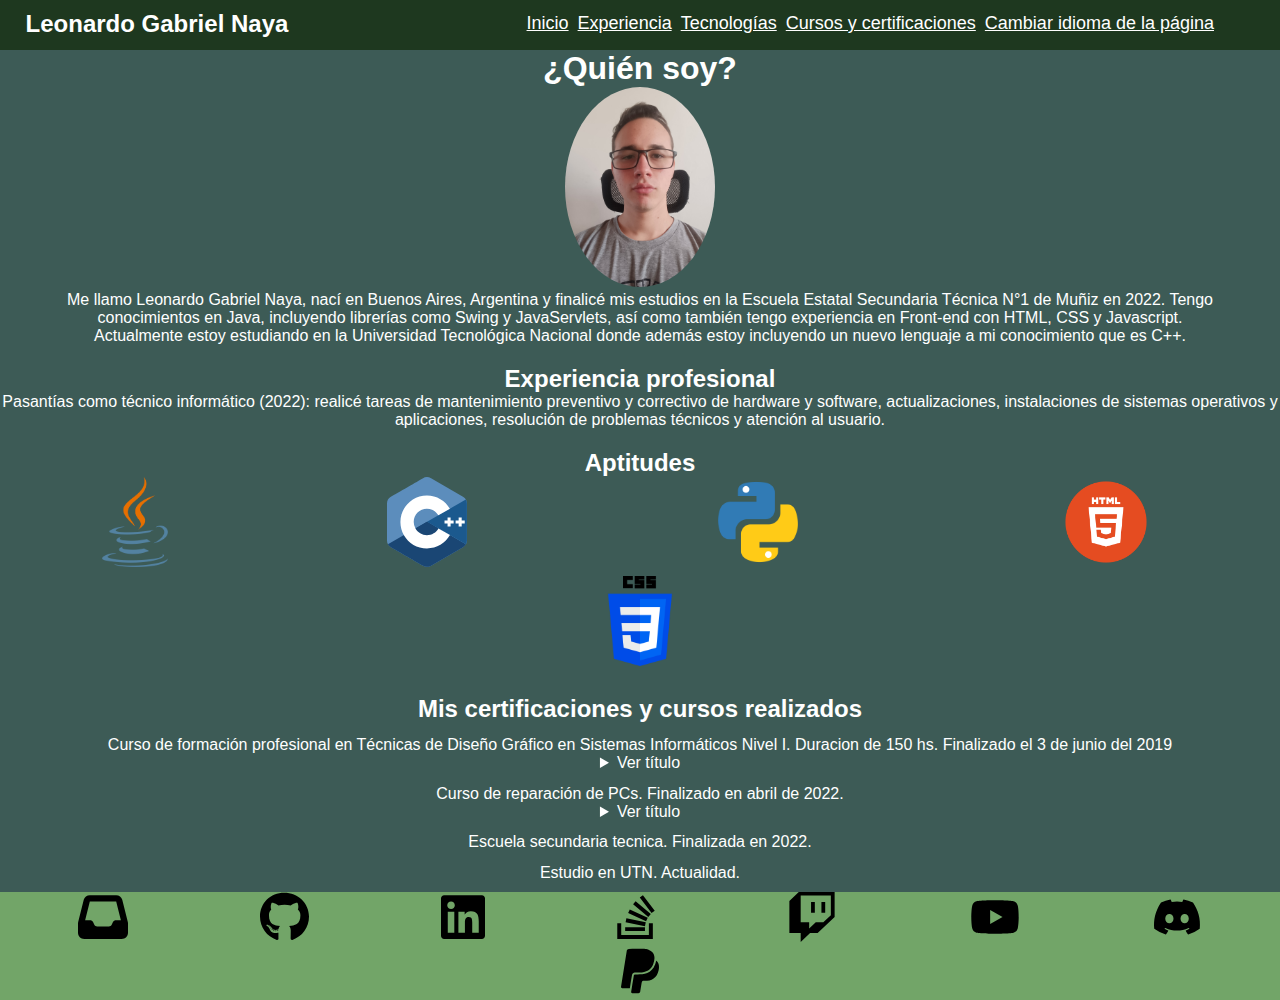
<file: html/index.html>
<!DOCTYPE html>
<html>
    <head>
        <meta charset="UTF-8">
        <meta lang="es">
        <meta http-equiv="X-UA-Compatible" content="IE=edge">
        <title>Mi portfolio</title>
        <link rel="stylesheet" href="../css/styles.css">
        <meta name="viewport" content="width=device-width, initial-scale=1">
    </head>
    <body>
        <header>
            <div class="contenedor">
                <h2>Leonardo Gabriel Naya</h2>
                <input type="checkbox" id="menu-bar">
                <label for="menu-bar"><img src="../images/list.png" class="menuimg"></label>
                <div class="menu">
                    <a href="#sobre-mi">Inicio</a>
                    <a href="#experiencia">Experiencia</a>
                    <a href="#tecnologias">Tecnologías</a>
                    <a href="#link-certificaciones">Cursos y certificaciones</a>
                    <a href="english.html">Cambiar idioma de la página</a>
                </div>
            </div>
        </header>
        <main>
            <center id="sobre-mi"><h1>¿Quién soy?</h1>
                <img src="../images/me.jpg" class="img-mia">
                <p>Me llamo Leonardo Gabriel Naya, nací en Buenos Aires, Argentina y finalicé mis estudios en la
                    Escuela Estatal Secundaria Técnica N°1 de Muñiz en 2022. Tengo conocimientos en Java, incluyendo
                    librerías como Swing y JavaServlets, así como también tengo experiencia en Front-end con HTML, CSS y Javascript.</p>
                <p id="experiencia">Actualmente estoy estudiando en la Universidad Tecnológica Nacional donde además estoy
                    incluyendo un nuevo lenguaje a mi conocimiento que es C++.</p>
            </center>
        </main>
        <section id="tecnologias">
            <center><h2>Experiencia profesional</h2>
                <p>Pasantías como técnico informático (2022): realicé tareas de mantenimiento preventivo y correctivo de hardware y software,
                    actualizaciones, instalaciones de sistemas operativos y aplicaciones, resolución de problemas técnicos y atención al usuario.
                    </p>
            </center>
        </section>
        <section class="tecnologias">
            <center>
                <p id="link-certificaciones"><h2>Aptitudes</h2></p>
                <div class="contenedor-imagenes">
                    <details>
                        <summary><img src="../images/java.png"></summary>
                        <p>Manejo básico</p>
                        <p>Librería Swing</p>
                        <p>JavaServlets</p>
                        <p><a href="https://github.com/leonardoNaya?tab=repositories&q=&type=&language=java&sort=" target="_blank">Proyectos en github</a></p>
                        <p>IDE utilizado: NetBeans</p>
                    </details>
                    <details>
                        <summary><img src="../images/c.svg"></summary>
                        <p>Manejo básico</p>
                        <p><a href="https://github.com/leonardoNaya?tab=repositories&q=&type=&language=c%2B%2B&sort=" target="_blank">Proyectos en github</a></p>
                        <p>IDE utilizado: Codeblocks</p>
                    </details>
                    <details>
                        <summary><img src="../images/Python_logo.png"></summary>
                        <p>Manejo básico</p>
                        <p><a href="https://github.com/leonardoNaya?tab=repositories&q=&type=&language=python&sort=" target="_blank">Proyectos en github</a></p>
                        <p>IDE utilizado: Visual Studio Code</p>
                    </details>
                    <details>
                        <summary><img src="../images/html.png"></summary>
                        <p>Manejo básico</p>
                        <p><a href="https://github.com/leonardoNaya?tab=repositories&q=&type=&language=html&sort=" target="_blank">Proyectos en github</a></p>
                        <p>IDE utilizado: Visual Studio Code</p>
                    </details>
                    <details>
                        <summary><img src="../images/css.png"></summary>
                        <p>Manejo básico</p>
                        <p>IDE utilizado: Visual Studio Code</p>
                    </details>
                </div>
            </center>
        </section>
        <section id="certificaciones">
            <center>
                <h2>Mis certificaciones y cursos realizados</h2>
                <p>Curso de formación profesional en Técnicas de Diseño Gráfico en Sistemas Informáticos Nivel I. Duracion de 150 hs. Finalizado el 3 de junio del 2019</p>
                <details>
                    <summary>Ver título</summary>
                    <p><img src="../images/titulo-dise.jpg"></p>
                </details>
                <p>Curso de reparación de PCs. Finalizado en abril de 2022.</p>
                <details>
                    <summary>Ver título</summary>
                    <p><img src="../images/titulo-rep.jpg"></p>
                </details>
                <p>Escuela secundaria tecnica. Finalizada en 2022.</p>
                <p>Estudio en UTN. Actualidad.</p>
            </center>
        </section>
        <footer>
            <center>
                <a href="mailto:nayaleonardo9@gmail.com" target="_blank"><abbr title="Enviar email"><img src="../images/mail.svg"></abbr></a>
                <a href="https://github.com/leonardoNaya/" target="_blank"><abbr title="Mi perfil de github"><img src="../images/github.svg"></abbr></a>
                <a href="https://www.linkedin.com/in/leonardonaya/" target="_blank"><abbr title="Mi perfil de linkedin"><img src="../images/linkedin.svg"></abbr></a>
                <a href="https://es.stackoverflow.com/users/326972/leonardo-naya" target="_blank"><abbr title="Mi perfil de stack overflow"><img src="../images/stack-overflow.svg"></abbr></a>
                <a href="https://www.twitch.tv/ghost_ly__" target="_blank"><abbr title="Cuenta de twitch"><img src="../images/twitch.svg"></abbr></a>
                <a href="https://www.youtube.com/channel/UChL5vOdVZevfQqY6v44zP7Q" target="_blank"><abbr title="Cuenta de youtube"><img src="../images/youtube.svg" class="modificar"></abbr></a>
                <a href="https://discord.gg/GPU8JfTaqN" target="_blank"><abbr title="Mi servidor de discord"><img src="../images/discord.svg" class="modificar"></abbr></a>
                <a href="https://paypal.me/LeonardoNaya?country.x=AR&locale.x=es_XC" target="_blank"><abbr title="Mi perfil de paypal"><img src="../images/paypal.svg"></abbr></a>
            </center>
        </footer>
    </body>
</html>
</file>
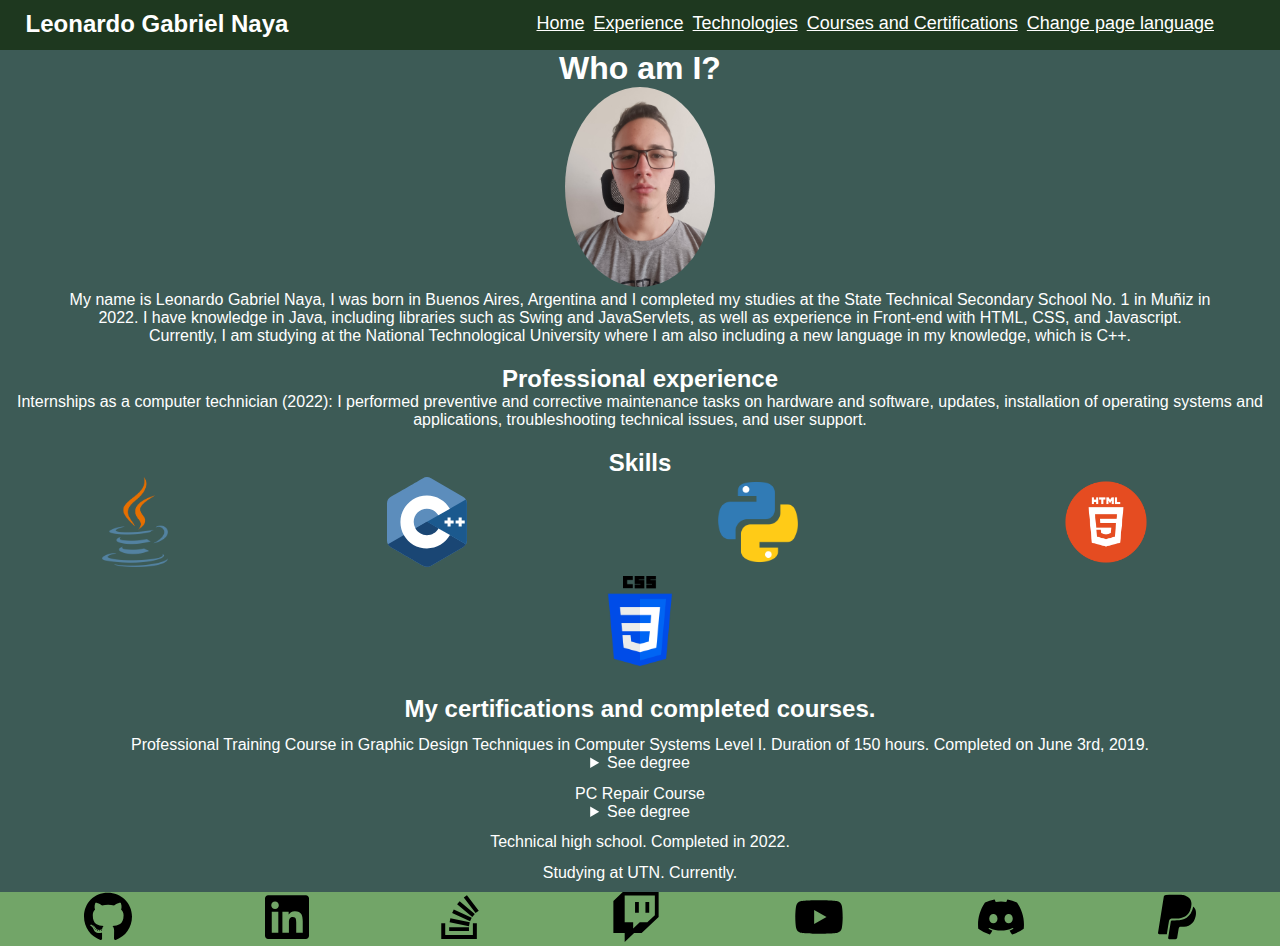
<file: html/english.html>
<!DOCTYPE html>
<html>
    <head>
        <meta charset="UTF-8">
        <meta lang="en">
        <meta http-equiv="X-UA-Compatible" content="IE=edge">
        <title>My portfolio</title>
        <link rel="stylesheet" href="../css/styles.css">
        <meta name="viewport" content="width=device-width, initial-scale=1">
    </head>
    <body>
        <header>
            <div class="contenedor">
                <h2>Leonardo Gabriel Naya</h2>
                <input type="checkbox" id="menu-bar">
                <label for="menu-bar"><img src="../images/list.png" class="menuimg"></label>
                <div class="menu">
                    <a href="#sobre-mi">Home</a>
                    <a href="#experiencia">Experience</a>
                    <a href="#tecnologias">Technologies</a>
                    <a href="#certificaciones">Courses and Certifications</a>
                    <a href="index.html">Change page language</a>
                </div>
            </div>
        </header>
        <main>
            <center id="sobre-mi"><h1>Who am I?</h1>
                <img src="../images/me.jpg" class="img-mia">
                <p>My name is Leonardo Gabriel Naya, I was born in Buenos Aires, Argentina and I completed my studies at the State Technical
                    Secondary School No. 1 in Muñiz in 2022. I have knowledge in Java, including libraries such as Swing and JavaServlets, as well
                    as experience in Front-end with HTML, CSS, and Javascript.</p>
                <p>Currently, I am studying at the National Technological University where I am also including a
                    new language in my knowledge, which is C++.</p>
            </center>
        </main>
        <section id="experiencia">
            <center><h2>Professional experience</h2>
                <p>Internships as a computer technician (2022): I performed preventive and corrective maintenance tasks on
                    hardware and software, updates, installation of operating systems and applications, troubleshooting technical issues, and user support.
                    </p>
            </center>
        </section>
        <section class="tecnologias">
            <center>
                <p id="tecnologias"><h2>Skills</h2></p>
                <div class="contenedor-imagenes">
                    <details>
                        <summary><img src="../images/java.png"></summary>
                        <p>Basic handling</p>
                        <p>Swing library</p>
                        <p>JavaServlets</p>
                        <p><a href="https://github.com/leonardoNaya?tab=repositories&q=&type=&language=java&sort=" target="_blank">Projects on GitHub</a></p>
                        <p>IDE used: NetBeans</p>
                    </details>
                    <details>
                        <summary><img src="../images/c.svg"></summary>
                        <p>Basic handling</p>
                        <p><a href="https://github.com/leonardoNaya?tab=repositories&q=&type=&language=c%2B%2B&sort=" target="_blank">Projects on GitHub</a></p>
                        <p>IDE used: Visual Studio Code</p>
                    </details>
                    <details>
                        <summary><img src="../images/Python_logo.png"></summary>
                        <p>Basic handling</p>
                        <p><a href="https://github.com/leonardoNaya?tab=repositories&q=&type=&language=python&sort=" target="_blank">Projects on GitHub</a></p>
                        <p>IDE used: Visual Studio Code</p>
                    </details>
                    <details>
                        <summary><img src="../images/html.png"></summary>
                        <p>Basic handling</p>
                        <p><a href="https://github.com/leonardoNaya?tab=repositories&q=&type=&language=html&sort=" target="_blank">Projects on GitHub</a></p>
                        <p>IDE used: Visual Studio Code</p>
                    </details>
                    <details>
                        <summary><img src="../images/css.png"></summary>
                        <p>Basic handling</p>
                        <p>IDE used: Visual Studio Code</p>
                    </details>
                </div>
            </center>
        </section>
        <section id="certificaciones">
            <center>
                <h2>My certifications and completed courses.</h2>
                <p>Professional Training Course in Graphic Design Techniques in Computer Systems Level I. Duration of 150 hours. Completed on June 3rd, 2019.</p>
                <details>
                    <summary>See degree</summary>
                    <p><img src="../images/titulo-dise.jpg"></p>
                </details>
                <p>PC Repair Course</p>
                <details>
                    <summary>See degree</summary>
                    <p><img src="../images/titulo-rep.jpg"></p>
                </details>
                <p>Technical high school. Completed in 2022.</p>
                <p>Studying at UTN. Currently.</p>
            </center>
        </section>
        <footer>
            <center>
                <a href="https://github.com/leonardoNaya/" target="_blank"><abbr title="My github profile"><img src="../images/github.svg"></abbr></a>
                <a href="https://www.linkedin.com/in/leonardo-naya-bb081b22a/" target="_blank"><abbr title="My linkedin profile"><img src="../images/linkedin.svg"></abbr></a>
                <a href="https://es.stackoverflow.com/users/326972/leonardo-naya" target="_blank"><abbr title="My stack overflow profile"><img src="../images/stack-overflow.svg"></abbr></a>
                <a href="https://www.twitch.tv/ghost_ly__" target="_blank"><abbr title="Twitch account"><img src="../images/twitch.svg"></abbr></a>
                <a href="https://www.youtube.com/channel/UChL5vOdVZevfQqY6v44zP7Q" target="_blank"><abbr title="Youtube account"><img src="../images/youtube.svg" class="modificar"></abbr></a>
                <a href="https://discord.gg/GPU8JfTaqN" target="_blank"><abbr title="My discord server"><img src="../images/discord.svg" class="modificar"></abbr></a>
                <a href="https://paypal.me/LeonardoNaya?country.x=AR&locale.x=es_XC" target="_blank"><abbr title="My paypal profile"><img src="../images/paypal.svg"></abbr></a>
            </center>
        </footer>
    </body>
</html>
</file>
<file: css/styles.css>
* {
    margin: 0;
    padding: 0;
    box-sizing: border-box;
    color: #fff;
    font-family: Arial, Helvetica, sans-serif;
}

body{
    background-color: #3d5b56;
}

header {
    width: 100%;
    height: 50px;
    background-color: #1e381f;
    position: fixed;
    top: 0;
    left: 0;
}

.menu{
    font-size: large;
    margin-top: -25px;
    margin-right: 5%;
    position: static;
    float: right;
}

.menu a{
    color: #fff;
    margin-left: 2px;
    margin-right: 2px;
}

.menu a:visited{
    color: #fff;
}

.menuimg{
    visibility: hidden;
}

#menu-bar {
    display: none;
}

.contenedor {
    display: contents;
}

.contenedor h2 {
    float: left;
    width: 86%;
    margin-top: 10px;
    margin-left: 2%;
}

main{
    margin-top: 50px;
}

main center{
    margin: 0 5%;
}

.img-mia{
    max-width: 200px;
    max-height: 200px;
    border-radius: 50%;
}

.contenedor-imagenes {
    display: flex;
    margin: auto;
    justify-content: space-around;
    flex-wrap: wrap;
}

.contenedor-imagenes summary img {
    max-width: 300px;
    max-height: 300px;
    width: 30%;
    height: 100%;
    margin-bottom: 5px;
}

.contenedor-imagenes summary img:hover {
    cursor: pointer;
    transform: scale(1.05);
}

.contenedor-imagenes summary {
    list-style: none;
    cursor: pointer;
}

.contenedor-imagenes details a:visited{
    color: white;
}

section{
    margin-top: 20px;
}

#certificaciones p{
    margin-top: 1%;
}

#certificaciones img{
    max-width: 500px;
    max-height: 500px;
}

footer{
    margin-top: 10px;
    background-color: #72a568;
}

footer img{
    max-width: 50px;
    max-height: 50px;
    display: inline-block;
    margin-left: 5%;
    margin-right: 5%;
}

.modificar{
    width: 50px;
    height: 50px;
}

@media screen and (max-width:1278px) {
header label {
    float: right;
    cursor: pointer;
}

.menuimg{
    visibility: visible;
    max-width: 50px;
    max-height: 50px;
}

.menu {
    position: absolute;
    margin-top: 50px;
    left: 0;
    width: 100%;
    height: 100%;
    transition: all 0.5s;
    transform: translateX(100%);
}

.menu a {
    display: block;
    background: rgb(51, 80, 51);
    color: #fff;
    text-decoration: none;
    padding: 15px;
    border-bottom: 1px solid rgba(255, 255, 255, 0.2);
}

.menu a:hover {
    background-color: rgb(96, 145, 96);
    transition: 0.5s;
}

#menu-bar:checked~.menu {
    transform: translateX(50%);
}

main{
    margin-top: 50px;
}

}
@media screen and (max-width:431px) {
    .menuimg{
        max-width: 30px;
        max-height: 30px;
    }
}
</file>
